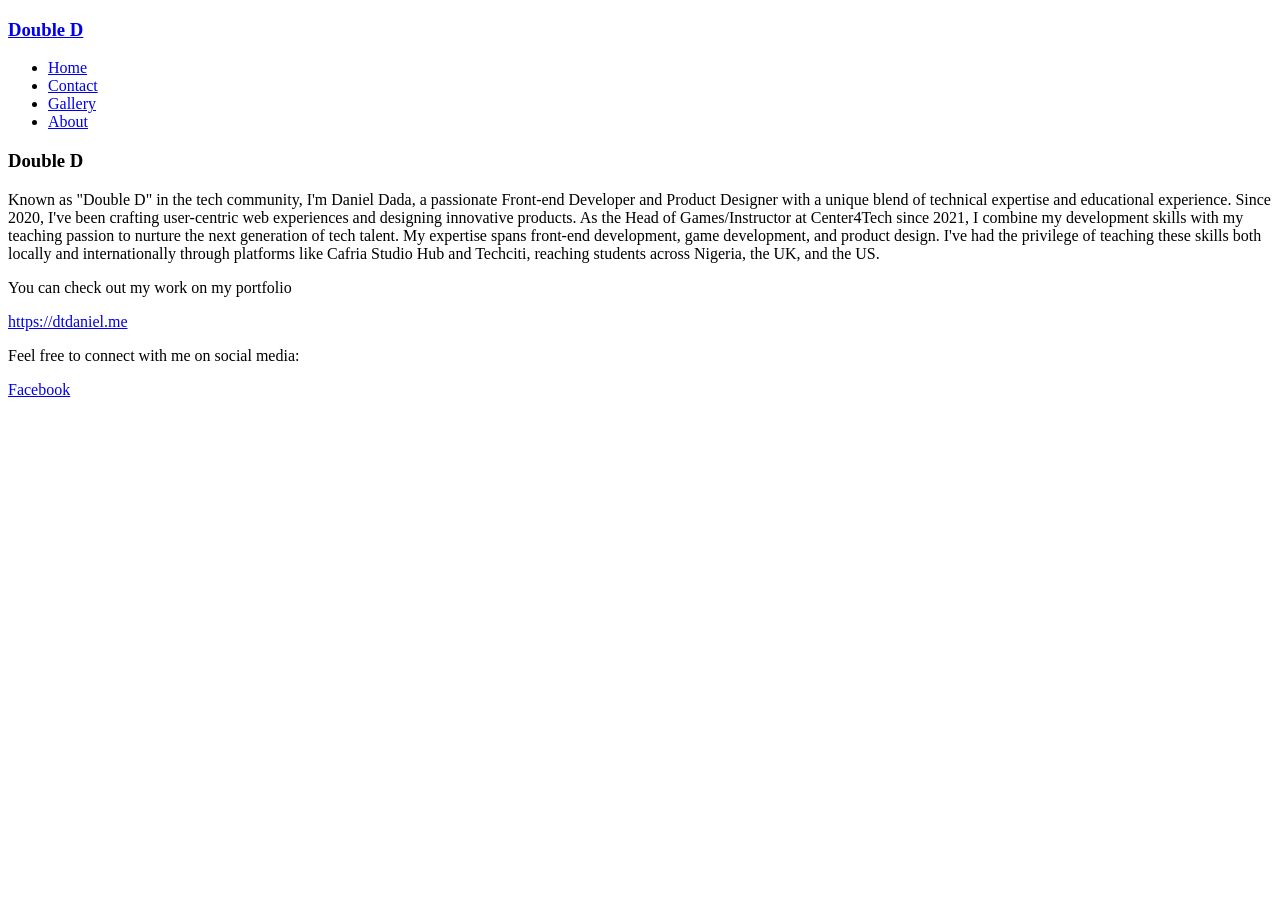
<file: about.html>
<!DOCTYPE html>
<html lang="en">

<head>
    <meta charset="UTF-8">
    <meta name="viewport" content="width=device-width, initial-scale=1.0">
    <title>Gallery</title>
</head>

<body>
    <h3><a href="/">Double D</a></h3>
    <ul>
        <li><a href="/">Home</a></li>
        <li><a href="contact.html">Contact</a></li>
        <li><a href="gallery.html">Gallery</a></li>
        <li><a href="about.html">About</a></li>
    </ul>

    <!-- class Work -->
     <!-- Using all the tags we have learnt so far, write about yourself on the about page -->


     <h3>Double D</h3>

        <p>Known as "Double D" in the tech community, I'm Daniel Dada, a passionate Front-end Developer and Product Designer with a
        unique blend of technical expertise and educational experience.
        
        Since 2020, I've been crafting user-centric web experiences and designing innovative products. As the Head of
        Games/Instructor at Center4Tech since 2021, I combine my development skills with my teaching passion to nurture the next
        generation of tech talent.
        
        My expertise spans front-end development, game development, and product design. I've had the privilege of teaching these
        skills both locally and internationally through platforms like Cafria Studio Hub and Techciti, reaching students across
        Nigeria, the UK, and the US.</p>

        <p>You can check out my work on my portfolio</p>
        <a href="https://dtdaniel.me" target="_blank" >https://dtdaniel.me</a>

        <p>Feel free to connect with me on social media:</p>
     <a href="https://web.facebook.com/simplytoby/">Facebook</a>

</body>

</html>
</file>
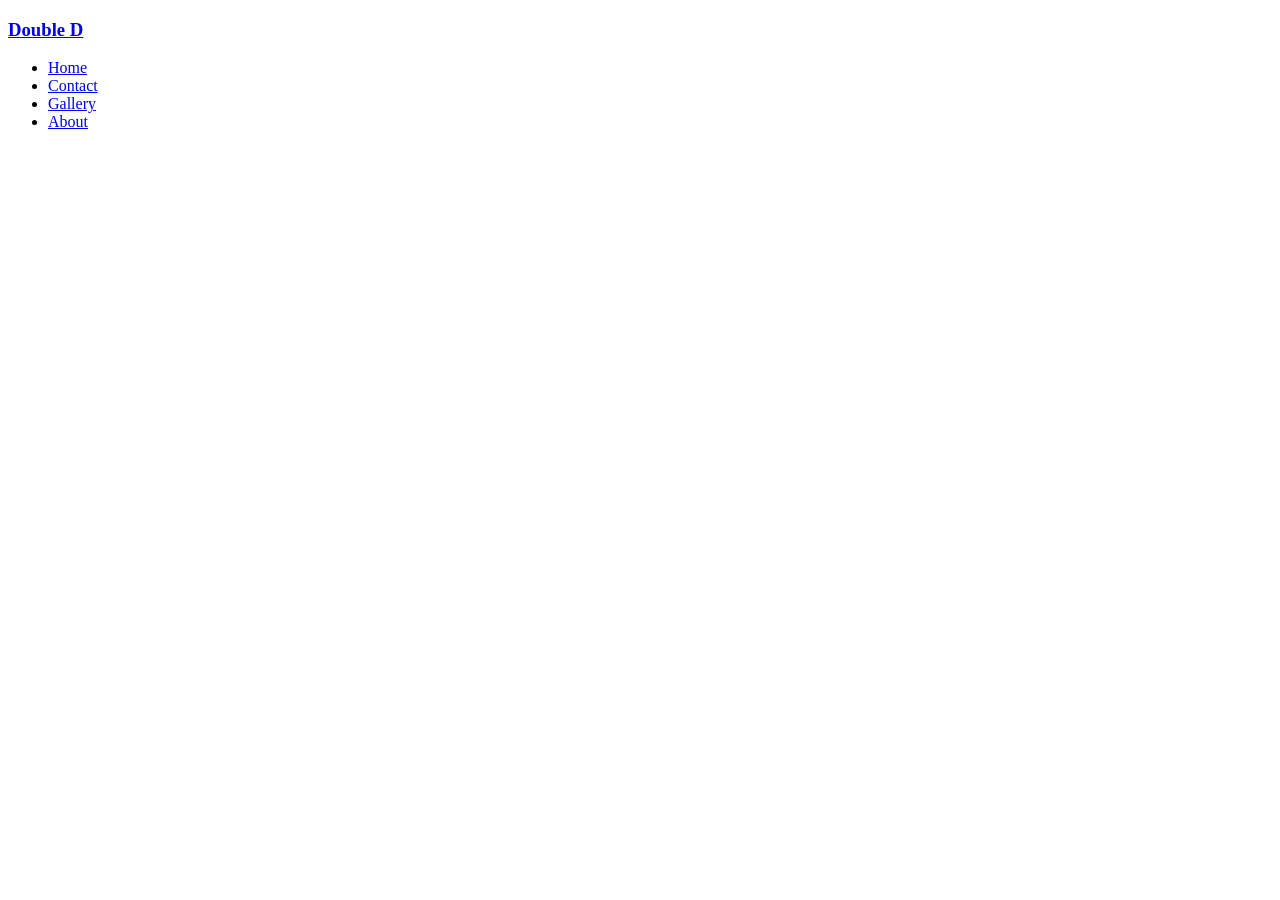
<file: contact.html>
<!DOCTYPE html>
<html lang="en">

<head>
    <meta charset="UTF-8">
    <meta name="viewport" content="width=device-width, initial-scale=1.0">
    <title>Gallery</title>
</head>

<body>
    <h3><a href="/">Double D</a></h3>
    <ul>
        <li><a href="index.html">Home</a></li>
        <li><a href="contact.html">Contact</a></li>
        <li><a href="gallery.html">Gallery</a></li>
        <li><a href="about.html">About</a></li>
    </ul>

</body>

</html>
</file>
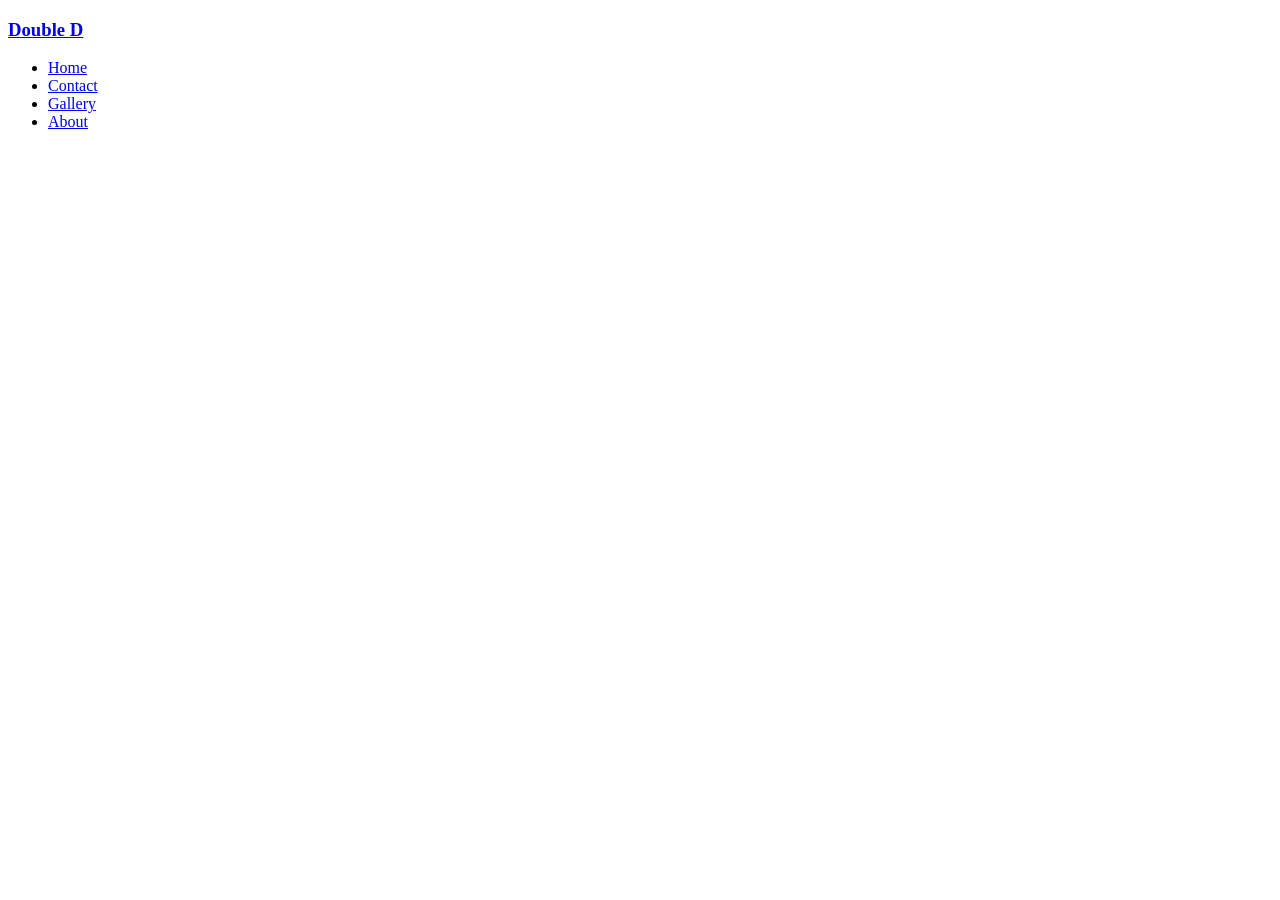
<file: gallery.html>
<!DOCTYPE html>
<html lang="en">
<head>
    <meta charset="UTF-8">
    <meta name="viewport" content="width=device-width, initial-scale=1.0">
    <title>Gallery</title>
</head>
<body>
    <h3><a href="/">Double D</a></h3>
    <ul>
        <li><a href="index.html">Home</a></li>
        <li><a href="contact.html">Contact</a></li>
        <li><a href="gallery.html">Gallery</a></li>
        <li><a href="about.html">About</a></li>
    </ul>

    
    
    
</body>
</html>
</file>
